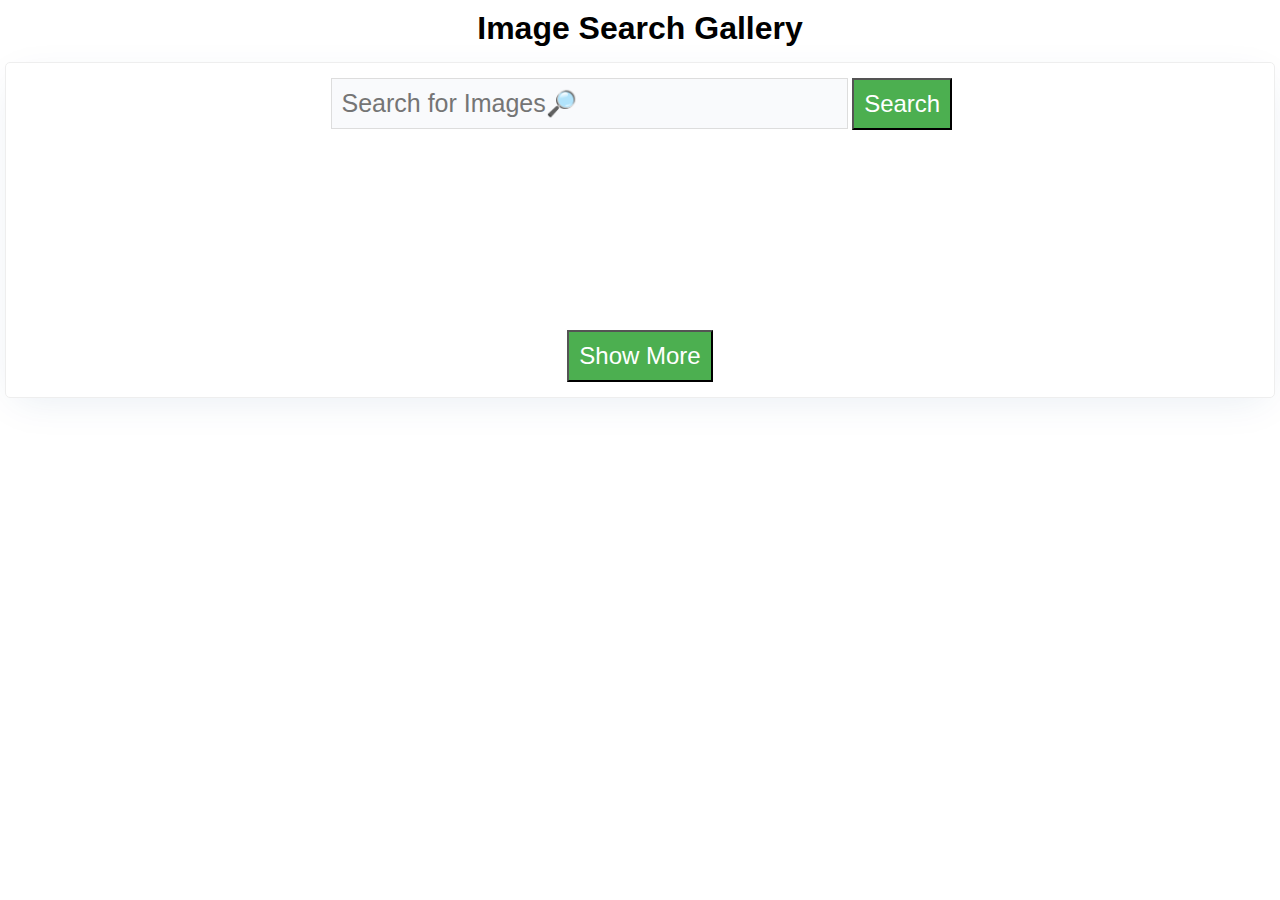
<file: code/index.html>
<!DOCTYPE html>
<html>

<head>
    <meta charset="UTF-8">
    <meta name="description" content="Image Search App">
    <meta name="keywords" content="HTML,CSS,JavaScript, images, API">
    <meta name="author" content="Neha Soni">
    <meta name="viewport" content="width=device-width, initial-scale=1.0">
    <title>Galor</title>
    <link rel="stylesheet" href="./styles.css">
</head>

<body>
    <header>
        <h1>Image Search Gallery </h1>
    </header>
    <main>
        <div class="container">
            <!--Input box to take input from User-->
            <input type="text" class="input" placeholder="Search for Images🔎" />
            <button class="search_btn">Search</button>
            <!--Images to be displayed here-->
            <div class="display_images"></div>
            <!--Button to load more images-->
            <button class="showmore">Show More</button>
        </div>
    </main>
    <footer>

    </footer>
    <!--LINK CUSTOM JS FILE-->
    <script src="./index.js"></script>
</body>

</html>
</file>
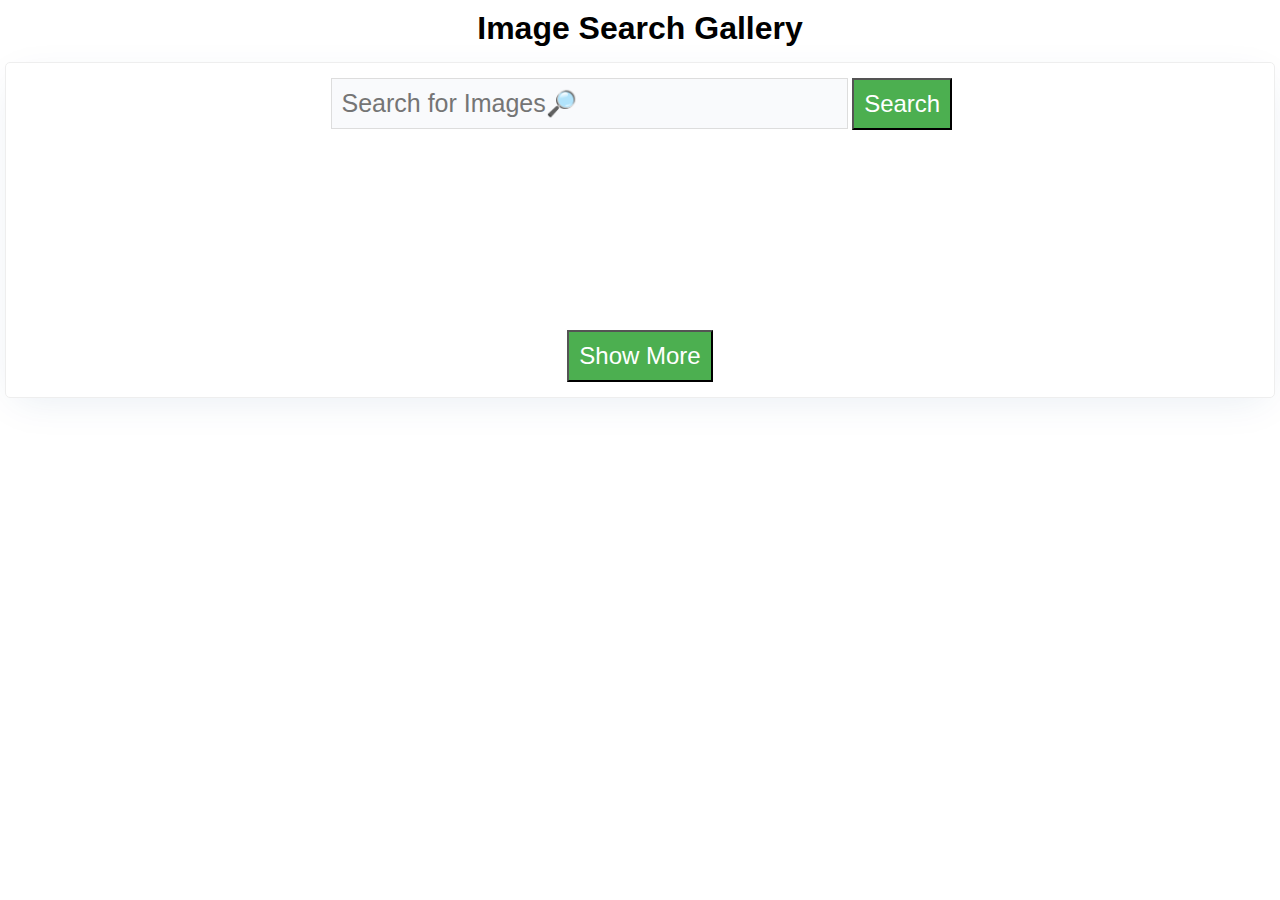
<file: code/indexA.html>
<!DOCTYPE html>
<html>
    <head>
        <meta charset="UTF-8">
        <meta name="description" content="Image Search App">
        <meta name="keywords" content="HTML,CSS,JavaScript, images, API">
        <meta name="author" content="Neha Soni">
        <meta name="viewport" content="width=device-width, initial-scale=1.0">
        <title>Galor</title>
        <link rel="stylesheet" href="./styles.css"> 
    </head>
    <body>
        <h1>Image Search Gallery </h1>
        <div class="container">
            <!--Input box to take input from User-->
            <input type="text" class="input" placeholder="Search for Images🔎"/>
            <button class="search_btn">Search</button>
            <!--Images to be displayed here-->
            <div class="display_images"></div>
            <!--Button to load more images-->
            <button class="showmore">Show More</button>
        </div>
        <!--LINK CUSTOM JS FILE-->
        <script src="./index.js"></script>
    </body>
</html>
</file>
<file: code/styles.css>
* 
{
    margin: 0;
    padding: 0;
    font-family: "Poppins", sans-serif;
}

h1{
    text-align: center;
    padding: 10px;
}
.container 
{
    border-radius: 5px;
    margin: 5px;
    padding: 15px;
    box-shadow: 0 10px 40px -10px rgb(0 64 128 / 10%);
    border: 1px solid #eee;

}
input 
{
    padding: 10px;
    border: 1px solid #ddd;
    background: #f9fafc;
    width: 40%;
    font-size: 25px;
    margin-left: 25%;

}
.display_images{
    width: 80%;
    margin: 100px auto;
    display: grid;
    grid-template-columns: repeat(auto-fit,minmax(300px,1fr));
    grid-gap:30px;
}
.display_images img 
{
    width: 90%;
    border-radius: 5px;
    height: 240px;
    cursor: pointer;
}
figcaption
{
    font-weight: bold;
    font-size: 15px;
}
button{
    background-color: #4CAF50;
    color: white;
    font-size: 1.5rem;
    padding: 10px;
    cursor: pointer;
}
.showmore{
    margin: 0 auto;
  display: block;
}
</file>
